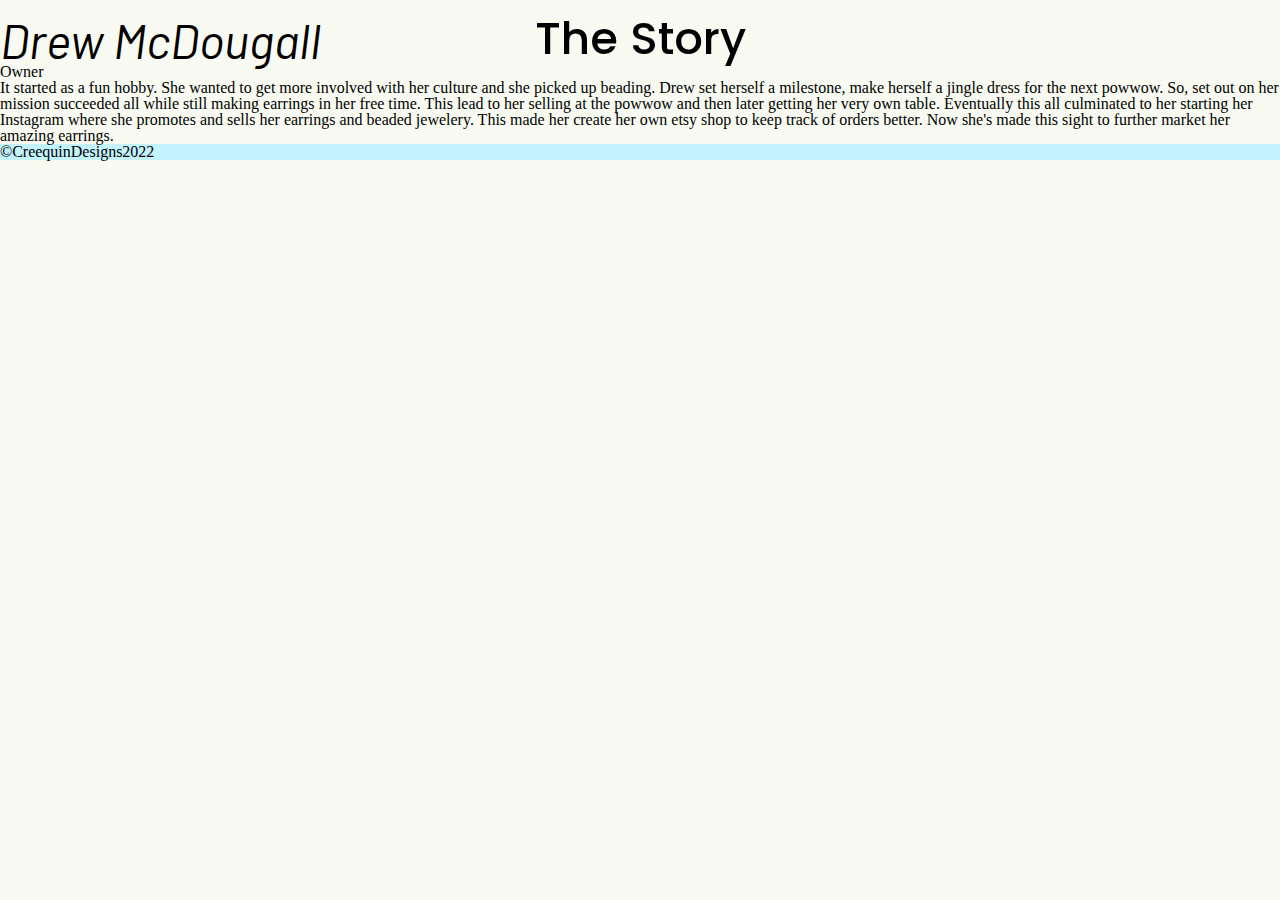
<file: about.html>
<!DOCTYPE html>
<html lang="en">
<head>
    <meta charset="UTF-8">
    <meta http-equiv="X-UA-Compatible" content="IE=edge">
    <meta name="viewport" content="width=device-width, initial-scale=1.0">
    <link rel="stylesheet" href="css/styles.css">
    <style>@import url('https://fonts.googleapis.com/css2?family=Barlow:ital,wght@0,300;1,600&family=Poppins:ital,wght@0,500;1,600&display=swap');</style>
    <title>About page</title>
</head>
<body>
    <nav>
        <ul>
            <li><a href="index.html">Home</a></li>
            <li><a href="about.html">About</a></li>
            <li><a href="contact.html">Contact</a></li>
        </ul>
    </nav>
    <header>
        <h2>The Story</h2>
    </header>

    <section>
        <h3>Drew McDougall</h3>
        <h7>Owner</h7>
        <p>It started as a fun hobby. She wanted to get more involved with her culture and
            she picked up beading. Drew set herself a milestone, make herself a jingle dress
            for the next powwow. So, set out on her mission succeeded all while still making
            earrings in her free time. This lead to her selling at the powwow and then later
            getting her very own table. Eventually this all culminated to her starting her
            Instagram where she promotes and sells her earrings and beaded jewelery. This
            made her create her own etsy shop to keep track of orders better. Now she's made
            this sight to further market her amazing earrings.</p>

    </section>
    <footer>
        <p>©CreequinDesigns2022</p>
    </footer>
</body>
</html>
</file>
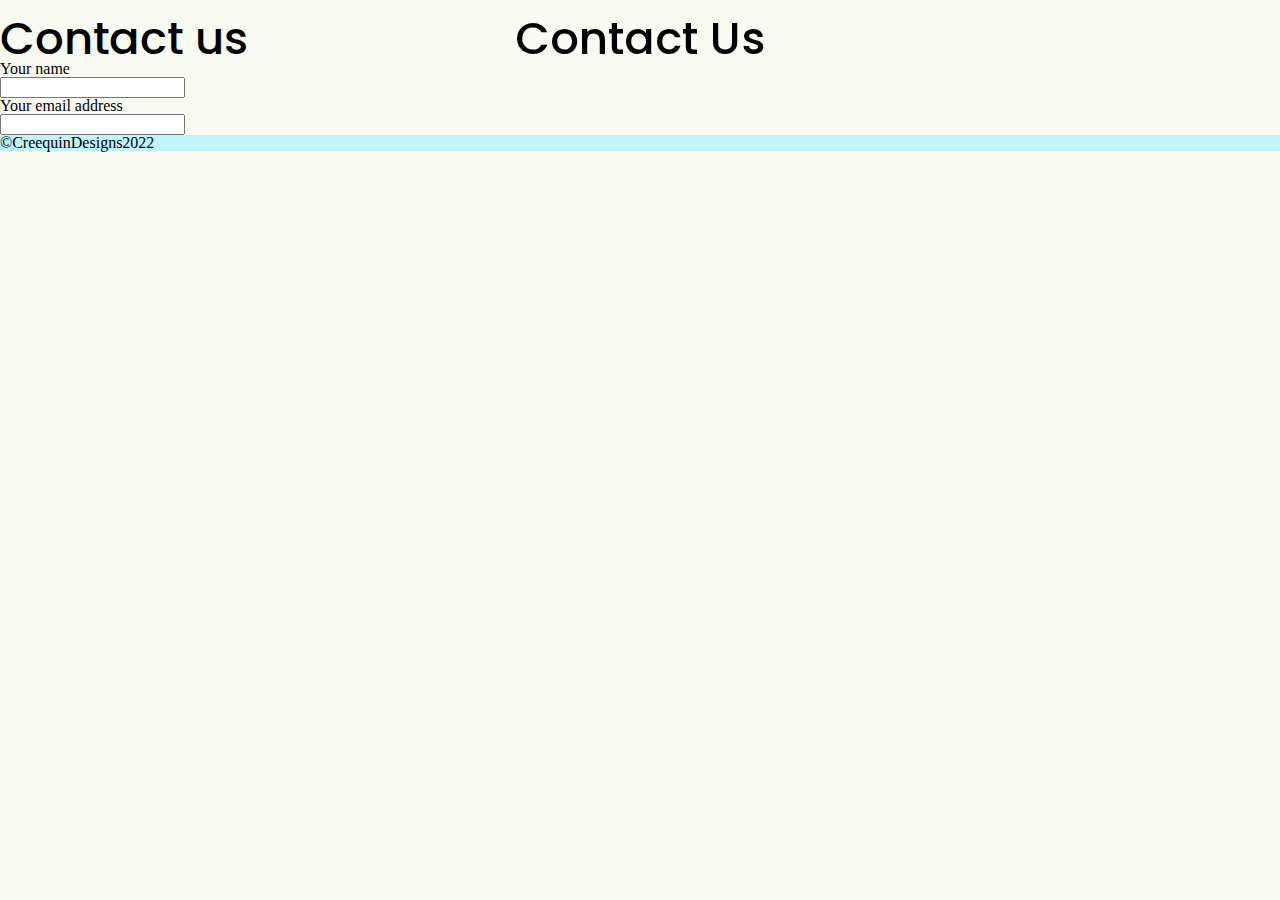
<file: contact.html>
<!DOCTYPE html>
<html lang="en">
<head>
    <meta charset="UTF-8">
    <meta http-equiv="X-UA-Compatible" content="IE=edge">
    <meta name="viewport" content="width=device-width, initial-scale=1.0">
    <link rel="stylesheet" href="css/styles.css">
    <style>@import url('https://fonts.googleapis.com/css2?family=Barlow:ital,wght@0,300;1,600&family=Poppins:ital,wght@0,500;1,600&display=swap');</style>
    <title>Contact</title>
</head>
<body>
    <nav>
        <ul>
            <li><a href="index.html">Home</a></li>
            <li><a href="about.html">About</a></li>
            <li><a href="contact.html">Contact</a></li>
        </ul>
    </nav>
    <header>
        <h2>Contact Us</h2>
    </header>
    <section>
    
        <div class="form">
            <h2 class="form text">Contact us</h2>

            <form id="message" class="fcf-form-class" method="post" action="contact-form-process.php">
                
                <div class="">
                    <label for="Name" class="fcf-label">Your name</label>
                    <div class="fcf-input-group">
                        <input type="text" id="Name" name="Name" class="" required>
                    </div>
                </div>
        
                <div class="">
                    <label for="Email" class="">Your email address</label>
                    <div class="">
                        <input type="email" id="Email" name="Email" class="" required>
        </div>
        <footer>
            <p>©CreequinDesigns2022</p>
        </footer>
</body>
</html>
</file>
<file: css/styles.css>
/* http://meyerweb.com/eric/tools/css/reset/ 
   v2.0 | 20110126
   License: none (public domain)
*/

html, body, div, span, applet, object, iframe,
h1, h2, h3, h4, h5, h6, p, blockquote, pre,
a, abbr, acronym, address, big, cite, code,
del, dfn, em, img, ins, kbd, q, s, samp,
small, strike, strong, sub, sup, tt, var,
b, u, i, center,
dl, dt, dd, ol, ul, li,
fieldset, form, label, legend,
table, caption, tbody, tfoot, thead, tr, th, td,
article, aside, canvas, details, embed, 
figure, figcaption, footer, header, hgroup, 
menu, nav, output, ruby, section, summary,
time, mark, audio, video {
	margin: 0;
	padding: 0;
	border: 0;
	font-size: 100%;
	font: inherit;
	vertical-align: baseline;
}
/* HTML5 display-role reset for older browsers */
article, aside, details, figcaption, figure, 
footer, header, hgroup, menu, nav, section {
	display: block;
}
body {
	line-height: 1;
}
ol, ul {
	list-style: none;
}
blockquote, q {
	quotes: none;
}
blockquote:before, blockquote:after,
q:before, q:after {
	content: '';
	content: none;
}
table {
	border-collapse: collapse;
	border-spacing: 0;
}

/* my code */

body{
    background-color: #F9FBF2;
}


footer{
    background-color: #C2F3FF;
}

header{
    position: fixed;
    display: flex;
    justify-content: center;
    height: 50px;
    width: 100%;
    transition: all 1s;
}

.showHeader{
    background-color:#C2F3FF;
}

nav{
    
    
    width: 50%;
   
    transition: opacity 1s;
    opacity: 0;
}

.reveal{
    opacity: 1;
}


ul {
    display: flex;
    align-items: center;
    justify-content: space-between;
    list-style-type: none;
    height: 100%;
    width: 100%;
    margin: 0;
    padding: 0;
  }

.dropdown{
    position: absolute;
    right: 0;
    height: 50px;
    width: 50px;
    background: red;
}

h1{
      font-family: "Barlow", sans-serif;
      font-style: italic;
      font-size: 56px;
  }

h2{
    font-family: 'Poppins', sans-serif;
    font-weight: 500;
    font-size: 45px;
}

h3{
    font-family: "Barlow", sans-serif;
    font-style: italic;
    font-size: 48px;
}

h4{
    font-family: "Barlow", sans-serif;
    font-style: italic;
    font-size: 30px;
}

h5{
    font-family: "Barlow", sans-serif;
    font-style: thin;
    font-size: 25px;
}

h6{
    font-family: "Barlow", sans-serif;
    font-style: thin;
    font-size: 42px;
}

.bannertxt{
    color: white;
    text-align: center;
    margin-bottom: 30%;
}

.banner{
    display: flex;
    justify-content: center;
    align-items: center;
    height: 100vh;
    width: 100%;
    background-image: url("../image/elmer-canas-bjzlt3R2dRg-unsplash.jpg");
}

.hidden{
    display: none;
}

.row{
    display: flex;
}

.rowReverse{
    display: flex;
    flex-direction: row-reverse;
}
</file>
